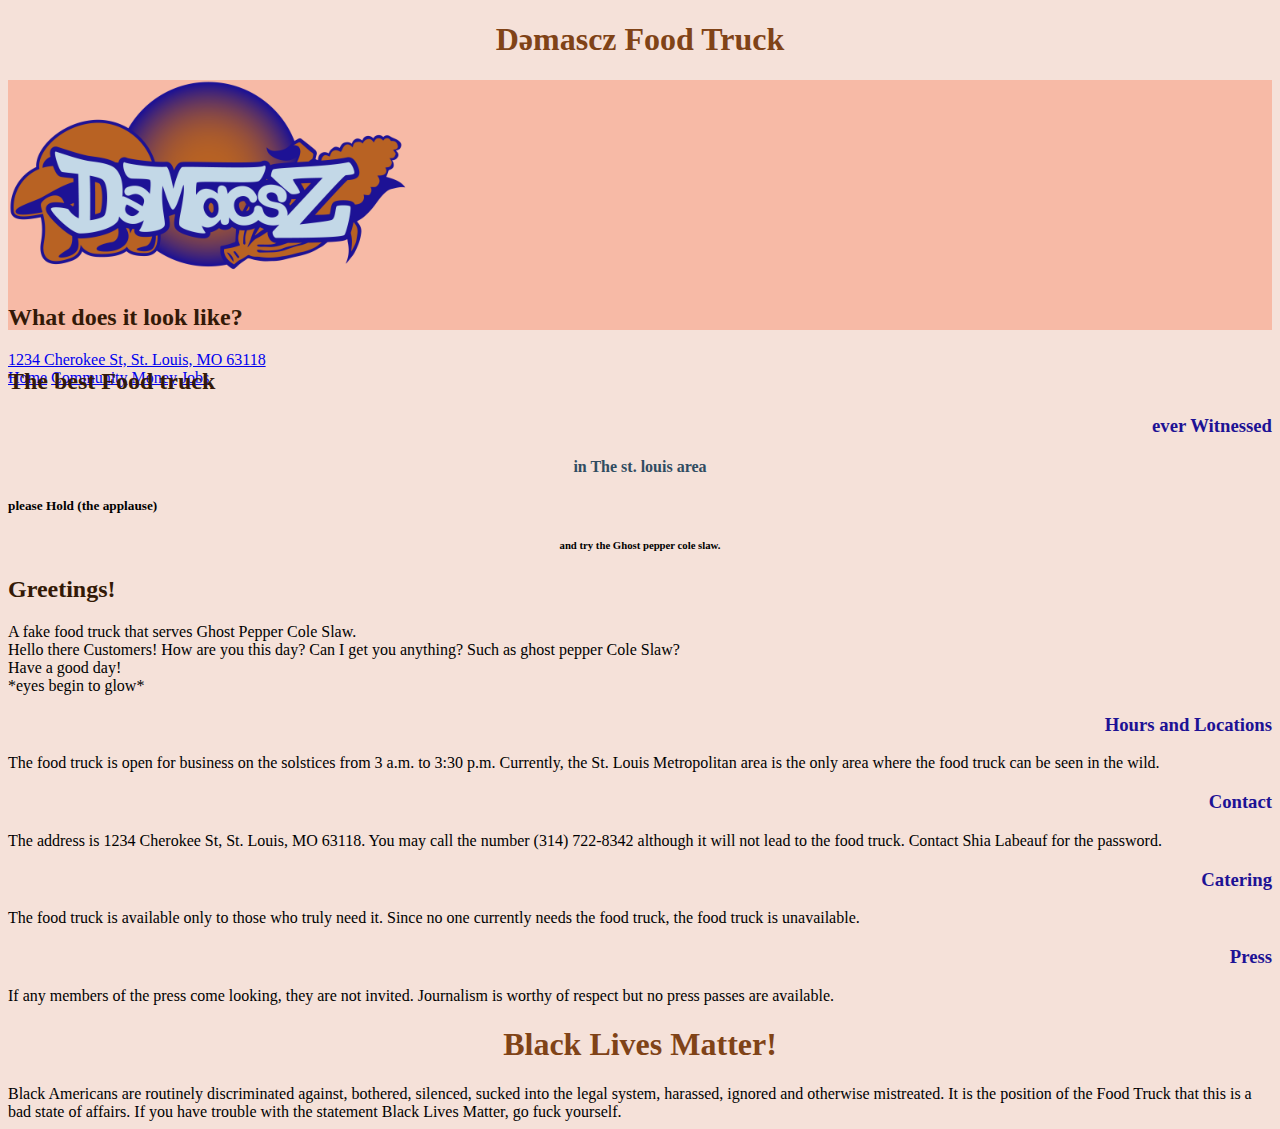
<file: index.html>
<!DOCTYPE html>
<html lang="en">
    <head>
        <meta charset="UTF-8">
        <meta name="viewport" content="width=device-width, initial-scale=1.0">
        <title>Dəmascz Food Truck</title>
        <!-- Created by a Supreme Dəmascz. -->
        <meta name="keywords" content="Dəmascz, Demascz, Food Truck, St. Louis, STL food, music, burrito stl, Ghost Pepper, Dumbass, saint louis food truck">
        <meta name="description" content="A Fake adverserial Food truck based in St. Louis that calls you a dumbass while you recieve your delicious food. A Rare and precious sighting.">
        <meta name="author" content="Bradley Fargo">
        <link rel="icon" href="assets/psych-corn.png">
        <link rel="stylesheet" href="css/style.css">
        <meta name="Distribution" content="Global">
        <meta name="Rating" content="General">
    </head>
    <body>
        <h1>Dəmascz Food Truck</h1>
        <header class="header">
            <img src="/assets/logowide-mushcornsun.png" alt="Dəmascz Logo over transparent background" width="400">
            <h2 class="logo-subtitle">What does it look like?</h2>
            <div class="site_location"> <a href="/maps">1234 Cherokee St, St. Louis, MO 63118</a></div>
            <a href="/">Home</a>
            <a href="/community">Community</a>
            <a href="/money">Money</a>
            <a href="/jobs">Jobs</a>
            <br>
            <br>
            <br>
        </header>
        <br>
        <h2>The best Food truck</h2>
        <h3>ever Witnessed</h3>
        <h4>in The st. louis area</h4>
        <h5>please Hold (the applause)</h5>
        <h6>and try the Ghost pepper cole slaw.</h6>

        <h2>Greetings!</h2>
        A fake food truck that serves Ghost Pepper Cole Slaw.
        <br>
        Hello there Customers! How are you this day? Can I get you anything? Such as ghost pepper Cole Slaw?
        <br>
        Have a good day!
        <br>
        *eyes begin to glow*

        <h3>Hours and Locations</h3>
        The food truck is open for business on the solstices from 3 a.m. to 3:30 p.m. Currently, the St. Louis Metropolitan area is the only area where the food truck can be seen in the wild.
        <h3>Contact</h3>
        The address is 1234 Cherokee St, St. Louis, MO 63118. You may call the number (314) 722-8342 although it will not lead to the food truck.
        Contact Shia Labeauf for the password.
        <h3>Catering</h3>
        The food truck is available only to those who truly need it. Since no one currently needs the food truck, the food truck is unavailable.
        <h3>Press</h3>
        If any members of the press come looking, they are not invited. Journalism is worthy of respect but no press passes are available.
        <h1>Black Lives Matter!</h1>
        Black Americans are routinely discriminated against, bothered, silenced, sucked into the legal system, harassed, ignored and otherwise mistreated. It is the position of the Food Truck that this is a bad state of affairs.
        If you have trouble with the statement Black Lives Matter, go fuck yourself.
    </body>
</html>
</file>
<file: css/style.css>
header {
    width:100%;
    height: 250px;
    background-color:rgb(247, 186, 166);
    color: #b86223;
    border-color: #1d1295;
}

body {
    /* background-color: #b86223; */
    background-color: rgb(245, 225, 217);
}

h1 {
    color: #804317;
    text-align: center;
}

h2 {
    color: #331907;
    text-align: left;
}

h3 {
    color: #1d1295;
    text-align: right;
}

h4 {
    color: #304c61;
    text-align: center;
}

h5 {
    text-align: left;
}

h6 {
    text-align: center;
}

p {
    font-family: verdana;
    font-size: 20px;
    color: darkslategrey;
    background-color: rgba(184, 98, 35, .15)
}

#funky {
    color: olivedrab;
    font-family: Impact, Haettenschweiler, 'Arial Narrow Bold', sans-serif;
}

.comic-sans {
    font-family: "Comic Sans MS", cursive, sans-serif;
}

.big-boi {

}

.psychedelic {
    background-image: url("psych12.jpeg")
}

.psych-corn {
    background-image: url("psych-corn.png")
}

.psych-mush {
    background-image: url("psych-mush.png")
}

.on-yellow {
    background-color: yellow;
}


/* Orange: b86223, Blue: 1d1295, Off-white-blue: c3d8e7 */
</file>
